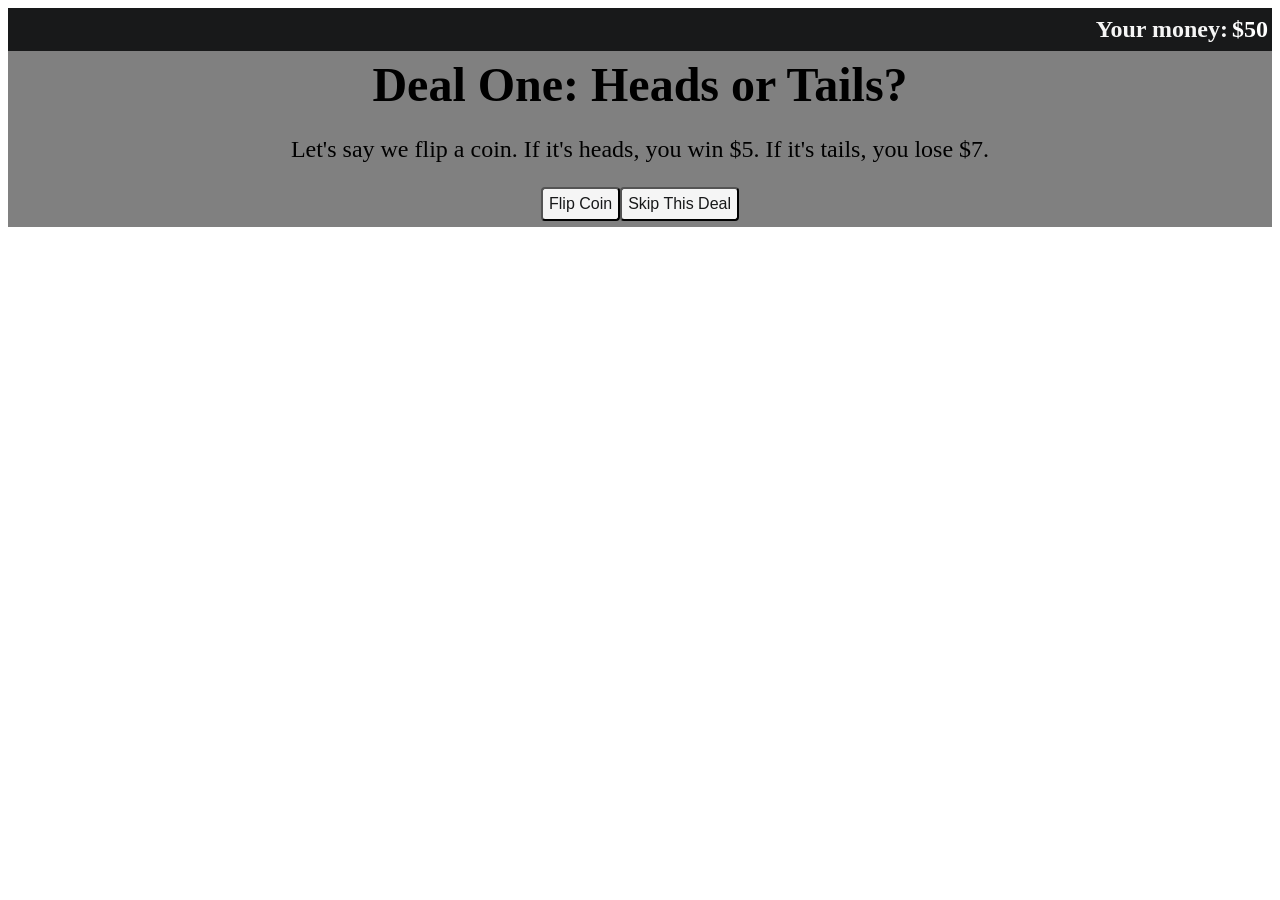
<file: index.html>
<!DOCTYPE html>
<html>
<head>
  <meta charset="UTF-8">
  <title>Mr. Pak's Deals</title>
  <link rel="stylesheet" href="style.css">
</head>
<body>
  <div class="header">
    Your money: 
    <div id="money">
    </div>
  </div>
  <div id="container">

  </div>
  
  <script>
    // Your JavaScript goes here!
    //console.log("Hello, World!")

    //declarations
    let money = 50;
    let moneyDiv = document.getElementById("money");
    let skipCount = 0;

    let container = document.getElementById("container");
    let choices = document.createElement("div");

    const maxValue = (5+10+5+12+10);
    const dealFiveChoices = ["rock", "paper", "scissors"];

    const headers = {
      headerOne : `Deal One: Heads or Tails?`,
      headerTwo : `Deal Two: 6-Sided Die`,
      headerThree : `Deal Three: Free Throw`,
      headerFour : `Deal Four: Another Die`,
      headerFive : `Deal Five: Rock-Paper-Scissors`,
      headerSix : `Deal Six: Free Throws - Evil Stephen Curry Edition`,
      headerLevelTwo : `Level Two`
    }

    const descriptions = {
      descriptionOne : `Let's say we flip a coin.\n
      If it's heads, you win $5.\n
      If it's tails, you lose $7.`,
      descriptionTwo : `Let's say we roll a 6-sided die.\n
      If the result is 1 or 2, you win $10.\n
      If it's anything else, you lose $3.`,
      descriptionThree : `Jordan Poole is about to shoot a free throw.\n
      This year, he's made 92.5% of his free throws.\n
      If he makes it, you get $5.\n
      If he misses, you lose $60.`,
      descriptionFour : `Let's say we roll a 6-sided die again.\n
      This time, if the result is a 1 or a 2, you win $12.\n
      If the result is 3, 4, or 5, you lose $2.\n
      If the result is a 6, you lose $50.`,
      descriptionFive : `Let's play rock-paper-scissors.\n
      If you win, you win $10. If you lose, you lose $5.\n
      If we tie, you lose $1.`,
      descriptionSix : `You're watching free throws again.\n
      This time, Stephen Curry is at the line (Career: 90.7%).\n
      However, it is well documented that Curry hates charity.\n
      So, if he makes it, you lose $15. If he misses, you make $75!.`,
      descriptionLevelTwo : `Welcome to Level Two. This is where the fun begins.\n
      You will now be able to bet using your earnings.\n
      If you have no money, you will only be able to wager the minimum bet ($5).\n
      Henceforth, you will not be able to skip these deals.`
    }

    //onload
    function onLoad() {
      updateMoney();
      loadOne();
    }



    //Loading Functions

    

    function loadOne() {
      clearContainer();
      createPage(headers.headerOne, descriptions.descriptionOne);
      createButton("Flip Coin", dealOne);
      createSkip(loadTwo);

      container.appendChild(choices);
    }

    function loadTwo() {
      clearContainer();
      createPage(headers.headerTwo, descriptions.descriptionTwo);
      createButton("Roll the Die?", dealTwo);
      createSkip(loadThree);

      container.appendChild(choices);
    }

    function loadThree() {
      clearContainer();
      createPage(headers.headerThree, descriptions.descriptionThree);
      createButton("Buckets!", dealThree);
      createSkip(loadFour);
            
      container.appendChild(choices);
    }

    function loadFour() {
      clearContainer();
      createPage(headers.headerFour, descriptions.descriptionFour);
      createButton("Roll the Die!", dealFour);
      createSkip(loadFive);
      
      container.appendChild(choices);
    }

    function loadFive() {
      clearContainer();
      createPage(headers.headerFive, descriptions.descriptionFive);
      createButton("Rock", dealFive, "rock");
      createButton("Paper", dealFive, "paper");
      createButton("Scissors", dealFive, "scissors");
      createSkip(loadSix);
      
      container.appendChild(choices);
    }

    function loadSix() {
      clearContainer();
      createPage(headers.headerSix, descriptions.descriptionSix);
      createButton("Clank!", dealSix);
      createSkip(checkFinalSkip);
      
      container.appendChild(choices);
    }

    //level 2
    function LevelTwo() {
      clearContainer();
      createPage(headers.headerLevelTwo, descriptions.descriptionLevelTwo);
      createButton("I understand.", loadTwoOne);
    }

    function loadTwoOne() {

    }


    //creation functions
    function createPage(header_text, description_text) {
      let header = document.createElement("div");
      header.classList.add("dealHeader");
      header.textContent = header_text;
      let description = document.createElement("p");
      description.classList.add("dealDescription");
      description.textContent = description_text;
      container.appendChild(header);
      container.appendChild(description);
    }

    function createSkip(function_parameter) {
      let button = document.createElement("button");
      button.textContent = "Skip This Deal";
      button.onclick = () => {skipCount++; function_parameter()};
      choices.appendChild(button);
    }

    function createButton(text, func, function_parameter="") {
      let button = document.createElement("button");
      button.textContent = text;
      button.onclick = () => func(function_parameter);
      choices.appendChild(button);
    }

    //Deal 1
    function dealOne() {
      let coin; 
      coin = Math.random();
      console.log(coin);
      (coin >= 0.5) ? winOne() : loseOne();
    }

    function winOne() {
      console.log("You won!");
      updateMoney(5);
      alert(`Heads! You won $5.`);
      loadTwo();
    }

    function loseOne() {
      console.log("You lost!");
      updateMoney(-7);
      alert(`Tails! You lost $7.`);
      loadTwo();
    }

    //Deal 2
    function dealTwo() {
      let dice; 
      dice = getRandomInt(6)+1;
      console.log(dice);
      (dice < 3) ? winTwo(dice) : loseTwo(dice);
    }

    function winTwo(num) {
      console.log(`You won! You rolled a ${num}`);
      updateMoney(10);
      alert(`You rolled a ${num}! You won $10.`);
      loadThree();
    }

    function loseTwo(num) {
      console.log(`You lost! You rolled a ${num}`)
      updateMoney(-3);
      alert(`You rolled a ${num}! You lost $3.`)
      loadThree();
    }

    //Deal 3
    function dealThree() {
      let freeThrow
      freeThrow = Math.random();
      console.log(freeThrow);
      (freeThrow < 0.925) ? winThree() : loseThree();
    }

    function winThree() {
      console.log("He made it!");
      updateMoney(5);
      alert("He made it! You won $5.");
      loadFour();
    }

    function loseThree() {
      console.log("He missed!");
      updateMoney(-60);
      alert("Oh no! He missed! You lost $60.");
      loadFour();
    }

    //Deal 4
    function dealFour() {
      let dice
      dice = getRandomInt(6)+1;
      console.log(dice);
      switch(dice) {
        case 1:
        case 2: 
          winFour(dice);
          break;
        case 6:
          loseFourBadly();
          break;
        default:
          loseFour(dice);
      }
    }

    function winFour(num) {
      console.log(`You won! You rolled a ${num}`);
      updateMoney(12);
      alert(`You rolled a ${num}! You won $12.`);
      loadFive();
    }

    function loseFour(num) {
      console.log(`You lost! You rolled a ${num}`)
      updateMoney(-2);
      alert(`You rolled a ${num}! You lost $2.`)
      loadFive();
    }

    function loseFourBadly() {
      console.log("Oh no! You rolled a 6!");
      updateMoney(-50);
      alert(`Oh no! You rolled a 6! You lost $50.`)
      loadFive();
    }

    //Deal 5
    function dealFive(choice) {
      let hand;
      let x;
      x = getRandomInt(3);
      hand = dealFiveChoices[x];
      console.log(hand);
      (hand == choice) ? dealFiveTie(hand) : checkRockPaperScissors(choice, hand);
    }

    function dealFiveWin(comp) {
      console.log(`You won! The opponent chose ${comp}`)
      updateMoney(10);
      alert(`You won! The opponent chose ${comp}. \nYou won $10.`);
      loadSix();
    }

    function dealFiveLose(comp) {
      console.log(`You lost! The opponent chose ${comp}`);
      updateMoney(-5);
      alert(`You lost! The opponent chose ${comp}. \nYou lost $5.`);
      loadSix();
    }

    function dealFiveTie(comp) {
      console.log(`You tied! The opponent chose ${comp}`);
      updateMoney(-1);
      alert(`You tied! The opponent chose ${comp}. \nYou lost $1.`)
      loadSix();
    }

    //deal 6
    function dealSix() {
      let freeThrow
      freeThrow = Math.random();
      console.log(freeThrow);
      (freeThrow < 0.907) ? loseSix() : winSix();
    }

    function winSix() {
      updateMoney(75);
      alert(`He missed!\nYou won $75!`);
      finish();
    }

    function loseSix() {
      updateMoney(-15);
      alert(`He made it.\nYou lost $15.`);
      finish();
    }

    function finish() {
      let profit = (money - 50);
      if (profit < -50) {
        if (confirm(`You made -$${-profit} and some terrible life decisions.\nStart over?`)) {
          window.location.reload();
        }
        else {
          alert("Oh. Ok.");
          clearContainer();
        }
      } else if (profit < 0) {
        if (confirm(`You made -$${-profit}, but I think you could do better.\nStart over?`)) {
          window.location.reload();
        }
        else {
          alert("Oh. Ok.");
          clearContainer();
        }
      } else if (profit == 0) {
        if (confirm(`You made $0.\nStart over?`)) {
          window.location.reload();
        }
        else {
          alert("Oh. Ok.");
          clearContainer();
        } 
      } else if (profit < maxValue) {
        if (confirm(`You made $${profit}. Great job!\nStart over?`)) {
          window.location.reload();
        }
        else {
          alert("Oh. Ok.");
          clearContainer();
        }
      } else {
        if (confirm(`Wow, you made $${profit}! You're certainly a lucky person.\nStart over?`)) {
          window.location.reload();
        }
        else {
          alert("Understandable. It's quite the achievement.");
          clearContainer();
        }
      }      
    }

    function checkRockPaperScissors(player, comp) {
      if (player == "rock") {
        (comp == "scissors") ? dealFiveWin(comp) : dealFiveLose(comp);
      }
      else if (player == "scissors") {
        (comp == "paper") ? dealFiveWin(comp) : dealFiveLose(comp);
      }
      else {
        (comp == "rock") ? dealFiveWin(comp) : dealFiveLose(comp);
      }
    }

    //misc functions

    function checkFinalSkip() {
      (skipCount > 4) ? alert("You can't skip them all!") : finish();
    }

    function updateMoney(gain=0) {
      money += gain;
      (money < 0) ? moneyDiv.textContent= `-$${-money}` : moneyDiv.textContent =` $${money}`;
    }

    function clearContainer() {
      while (container.firstChild) {
        container.removeChild(container.firstChild);
      }
      while (choices.firstChild) {
        choices.removeChild(choices.firstChild);
      }
    }
    
    function getRandomInt(max) {
      return Math.floor(Math.random() * max);
    }

    onLoad();

  </script>
</body>
</html>
</file>
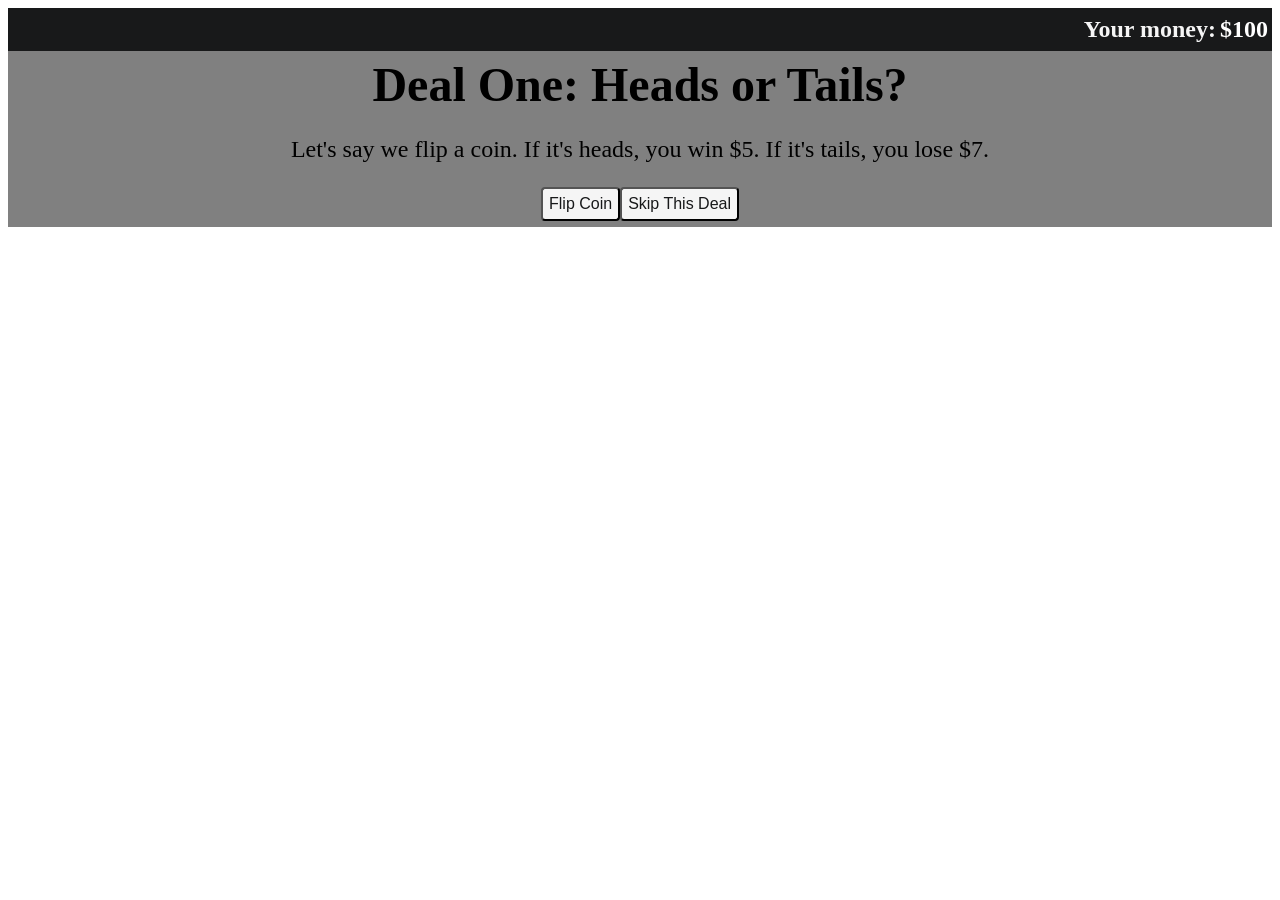
<file: pascal.html>
<!DOCTYPE html>
<html>
<head>
  <meta charset="UTF-8">
  <title>Mr. Pak's Deals</title>
  <link rel="stylesheet" href="style.css">
</head>
<body>
  <div class="header">
    Your money: 
    <div id="money">
    </div>
  </div>
  <div id="container">

  </div>
  
  <script>
    // Your JavaScript goes here!
    //console.log("Hello, World!")

    //declarations
    let dealFiveChoices = ["rock", "paper", "scissors"];
    let money = 100;
    let moneyDiv = document.getElementById("money");
    let container = document.getElementById("container");
    let skipCount = 0;
    const expectedValue = (100-1+1.3+0.1-5.5+1.3);
    const maxValue = (100+5+10+5+12+10);

    //onload
    function onLoad() {
      updateMoney();
      loadOne();
    }
    onLoad();

    //Loading Functions
    function loadOne() {
      let header = document.createElement("div");
      header.classList.add("dealHeader");
      header.textContent = "Deal One: Heads or Tails?";
      let description = document.createElement("p");
      description.classList.add("dealDescription");
      description.textContent = `Let's say we flip a coin.\nIf it's heads, you win $5.\nIf it's tails, you lose $7.`
      container.appendChild(header);
      container.appendChild(description);
      //buttons
      let choices = document.createElement("div");
      description.classList.add("choices");
      let flip = document.createElement("button");
      flip.textContent = "Flip Coin"
      flip.onclick = () => dealOne();
      let skip = createSkip();
      skip.onclick = () => {skipCount++; loadTwo()};
      
      choices.appendChild(flip);
      choices.appendChild(skip);
      
      container.appendChild(choices);
    }

    function loadTwo() {
      clearContainer();
      let header = document.createElement("div");
      header.classList.add("dealHeader");
      header.textContent = "Deal Two: 6-Sided Die";
      let description = document.createElement("p");
      description.classList.add("dealDescription");
      description.textContent = "Let's say we roll a 6-sided die.\nIf the result is 1 or 2, you win $10. If it's anything else, you lose $3.";
      container.appendChild(header);
      container.appendChild(description);
      //buttons
      let choices = document.createElement("div");
      description.classList.add("choices");
      let roll = document.createElement("button");
      roll.textContent = "Roll the Die?"
      roll.onclick = () => dealTwo();
      let skip = createSkip();
      skip.onclick = () => {skipCount++; loadThree()};
      
      choices.appendChild(roll);
      choices.appendChild(skip);
      
      container.appendChild(choices);
    }

    function loadThree() {
      clearContainer();
      let header = document.createElement("div");
      header.classList.add("dealHeader");
      header.textContent = "Deal Three: Free Throw";
      let description = document.createElement("p");
      description.classList.add("dealDescription");
      description.textContent = "Jordan Poole is about to shoot a free throw.\nThis year, he's made 92.5% of his free throws.\nIf he makes it, you get $5.\nIf he misses, you lose $60.";
      container.appendChild(header);
      container.appendChild(description);
      //buttons
      let choices = document.createElement("div");
      description.classList.add("choices");
      let roll = document.createElement("button");
      roll.textContent = "Buckets!"
      roll.onclick = () => dealThree();
      let skip = createSkip();
      skip.onclick = () => {skipCount++; loadFour()};
      
      choices.appendChild(roll);
      choices.appendChild(skip);
      
      container.appendChild(choices);
    }

    function loadFour() {
      clearContainer();
      let header = document.createElement("div");
      header.classList.add("dealHeader");
      header.textContent = "Deal Four: Another Die";
      let description = document.createElement("p");
      description.classList.add("dealDescription");
      description.textContent = "Let's say we roll a 6-sided die again.\nThis time, if the result is a 1 or 2, you win $12.\n If the result is 3, 4, or 5, you lose $2.\n. If the result is a 6, you lose $50.";
      container.appendChild(header);
      container.appendChild(description);
      //buttons
      let choices = document.createElement("div");
      description.classList.add("choices");
      let roll = document.createElement("button");
      roll.textContent = "Roll the Die!"
      roll.onclick = () => dealFour();
      let skip = createSkip();
      skip.onclick = () => {skipCount++; loadFive()};
      
      choices.appendChild(roll);
      choices.appendChild(skip);
      
      container.appendChild(choices);
    }

    function loadFive() {
      clearContainer();
      clearContainer();
      let header = document.createElement("div");
      header.classList.add("dealHeader");
      header.textContent = "Deal Five: Rock-Paper-Scissors";
      let description = document.createElement("p");
      description.classList.add("dealDescription");
      description.textContent = "Let's play rock-paper-scissors.\nIf you win, you win $10.\nIf you lose, you lose $5.\nIf we tie, you lose $1.";
      container.appendChild(header);
      container.appendChild(description);
      //buttons
      let choices = document.createElement("div");
      description.classList.add("choices");
      let rock = document.createElement("button");
      rock.textContent = "Rock"
      rock.onclick = () => dealFive("rock");
      let paper = document.createElement("button");
      paper.textContent = "Paper"
      paper.onclick = () => dealFive("paper");
      let scissors = document.createElement("button");
      scissors.textContent = "Scissors"
      scissors.onclick = () => dealFive("scissors");
      let skip = createSkip();
      skip.onclick = () => checkFinalSkip();
      choices.appendChild(rock);
      choices.appendChild(paper);
      choices.appendChild(scissors);
      choices.appendChild(skip);
      
      container.appendChild(choices);
    }

    //common buttons
    function createSkip() {
      let button = document.createElement("button");
      button.textContent = "Skip This Deal";
      return button;
    }

    //Deal 1
    function dealOne() {
      let coin; 
      coin = Math.random();
      console.log(coin);
      (coin >= 0.5) ? winOne() : loseOne();
    }

    function winOne() {
      console.log("You won!");
      money += 5;
      updateMoney();
      alert(`Heads! You won $5.`);
      loadTwo();
    }

    function loseOne() {
      console.log("You lost!");
      money -= 7;
      updateMoney();
      alert(`Tails! You lost $7.`);
      loadTwo();
    }

    //Deal 2
    function dealTwo() {
      let dice; 
      dice = getRandomInt(6)+1;
      console.log(dice);
      (dice < 3) ? winTwo(dice) : loseTwo(dice);
    }

    function winTwo(num) {
      console.log(`You won! You rolled a ${num}`);
      money += 10;
      updateMoney();
      alert(`You rolled a ${num}! You won $10.`);
      loadThree();
    }

    function loseTwo(num) {
      console.log(`You lost! You rolled a ${num}`)
      money -= 3;
      updateMoney();
      alert(`You rolled a ${num}! You lost $7.`)
      loadThree();
    }

    //Deal 3
    function dealThree() {
      let freeThrow
      freeThrow = Math.random();
      console.log(freeThrow);
      (freeThrow < 0.925) ? winThree() : loseThree();
    }

    function winThree() {
      console.log("He made it!");
      money += 5;
      updateMoney();
      alert("He made it! You won $5.");
      loadFour();
    }

    function loseThree() {
      console.log("He missed!");
      money -= 60;
      updateMoney();
      alert("Oh no! He missed! You lost $60.");
      loadFour();
    }

    //Deal 4
    function dealFour() {
      let dice
      dice = getRandomInt(6)+1;
      console.log(dice);
      switch(dice) {
        case 1:
        case 2: 
          winFour(dice);
          break;
        case 6:
          loseFourBadly();
          break;
        default:
          loseFour(dice);
      }
    }

    function winFour(num) {
      console.log(`You won! You rolled a ${num}`);
      money += 12;
      updateMoney();
      alert(`You rolled a ${num}! You won $12.`);
      loadFive();
    }

    function loseFour(num) {
      console.log(`You lost! You rolled a ${num}`)
      money -= 2;
      updateMoney();
      alert(`You rolled a ${num}! You lost $2.`)
      loadFive();
    }

    function loseFourBadly() {
      console.log("Oh no! You rolled a 6!");
      money -= 50;
      updateMoney();
      alert(`Oh no! You rolled a 6! You lost $50.`)
      loadFive();
    }

    //Deal 5
    function dealFive(choice) {
      let hand;
      let x;
      x = getRandomInt(3);
      hand = dealFiveChoices[x];
      console.log(hand);
      (hand == choice) ? dealFiveTie(hand) : checkRockPaperScissors(choice, hand);
    }

    function dealFiveWin(comp) {
      console.log(`You won! The opponent chose ${comp}`)
      money += 10;
      updateMoney();
      alert(`You won! The opponent chose ${comp}. \nYou won $10.`);
      finish();
    }

    function dealFiveLose(comp) {
      console.log(`You lost! The opponent chose ${comp}`);
      money -= 5;
      updateMoney();
      alert(`You lost! The opponent chose ${comp}. \nYou lost $5.`);
      finish();
    }

    function dealFiveTie(comp) {
      console.log(`You tied! The opponent chose ${comp}`);
      money -= 1;
      updateMoney();
      alert(`You tied! The opponent chose ${comp}. \nYou lost $1.`)
      finish();
    }

    function finish() {
      if (money < 0) {
        if (confirm(`You made ${money} and some terrible life decisions.\nStart over?`)) {
          window.location.reload();
        }
        else {
          alert("Oh. Ok.");
          clearContainer();
        }
      } else if (money < expectedValue) {
        if (confirm(`You made ${money}, but I think you could do better.\nStart over?`)) {
          window.location.reload();
        }
        else {
          alert("Oh. Ok.");
          clearContainer();
        }
      } else if (money < maxValue) {
        if (confirm(`You made ${money}. Great job!\nStart over?`)) {
          window.location.reload();
        }
        else {
          alert("Oh. Ok.");
          clearContainer();
        }
      } else {
        if (confirm(`Wow, you made ${money}! You're certainly a lucky person.\nStart over?`)) {
          window.location.reload();
        }
        else {
          alert("Understandable. It's quite the achievement.");
          clearContainer();
        }
      }      
    }

    function checkRockPaperScissors(player, comp) {
      if (player == "rock") {
        (comp == "scissors") ? dealFiveWin(comp) : dealFiveLose(comp);
      }
      else if (player == "scissors") {
        (comp == "paper") ? dealFiveWin(comp) : dealFiveLose(comp);
      }
      else {
        (comp == "rock") ? dealFiveWin(comp) : dealFiveLose(comp);
      }
    }

    //misc functions

    function checkFinalSkip() {
      (skipCount == 4) ? alert("You can't skip them all!") : finish();
    }

    function updateMoney() {
      (money < 0) ? moneyDiv.textContent= `-$${-money}` : moneyDiv.textContent =` $${money}`;
    }

    function clearContainer() {
      while (container.firstChild) {
        container.removeChild(container.firstChild);
      }
    }
    
    function getRandomInt(max) {
      return Math.floor(Math.random() * max);
    }

  </script>
</body>
</html>
</file>
<file: style.css>
.header {
    background-color: #18191A;
    color: whitesmoke;
    font-weight: bold;
    font-size: 24px;
    display: flex;
    justify-content: flex-end;
    padding: 8px 4px;
    gap: 4px;
}

#money {
    color: white;
    font-size 24px;
    font-weight: bolder;
}

#container {
    display: flex;
    background-color: grey;
    text-align: center;
    flex-direction: column;
    align-items: center;
    padding: 6px;
}

.dealHeader {
    font-size: 48px;
    font-weight: bold;
}

p {
    font-size: 24px;
}

button {
    font-size: 16px;
    padding: 6px;
    border-radius: 4px;
    color: #18191A;
    background-color: whitesmoke; 
    font-family: Arial, Helvetica, sans-serif;
}
</file>
